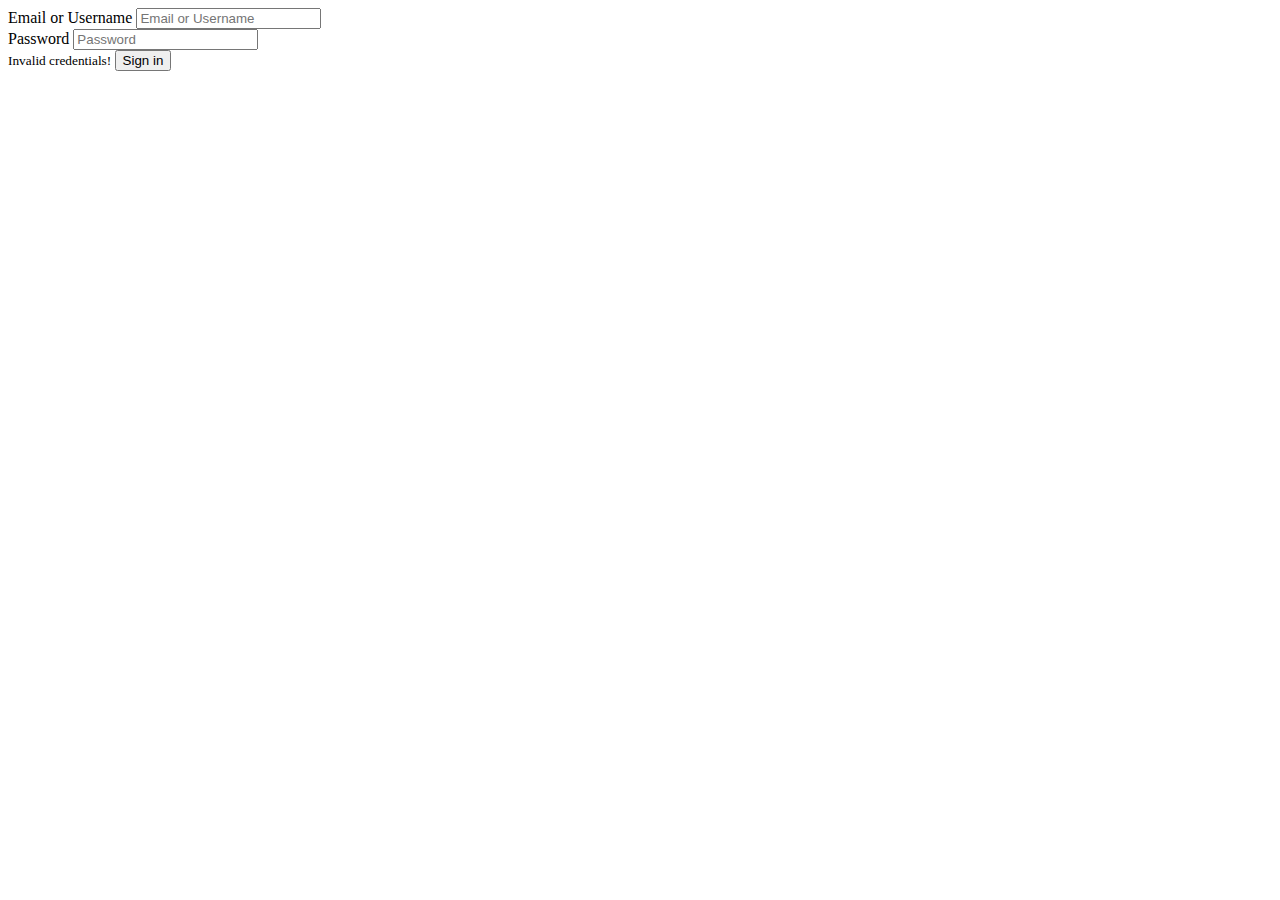
<file: src/main/resources/templates/auth/login.html>
<!DOCTYPE html>
<html xmlns:th="http://www.thymeleaf.org" th:replace="~{fragments/app :: app(title='Sign in', content=~{::content})}">

<div th:fragment="content">
    <form class="form" th:action="@{${routes.LOGIN}}" method="POST">
        <div class="form__group">
            <label class="form__label" for="username">Email or Username</label>
            <input class="form__input" type="text" placeholder="Email or Username" name="username">
        </div>
        <div class="form__group">
            <label class="form__label" for="password">Password</label>
            <input class="form__input" type="password" placeholder="Password" name="password">
        </div>
        <small class="form__error" th:if="${success != null && success == false}">
            Invalid credentials!
        </small>
        <button class="btn form__submit-btn" type="submit">
            <div class="btn__label">Sign in</div>
        </button>
    </form>
</div>

</html>
</file>
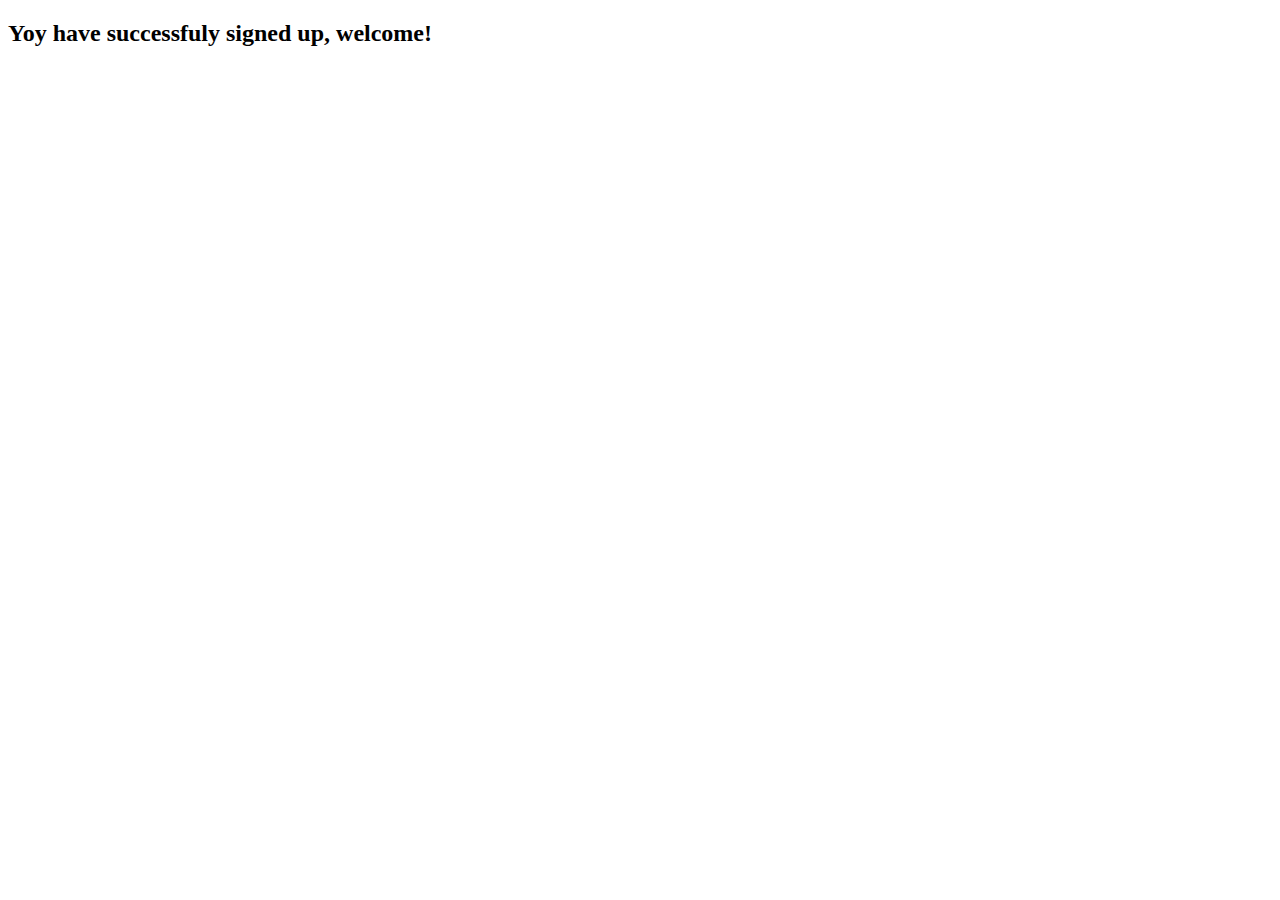
<file: src/main/resources/templates/auth/register-success.html>
<!DOCTYPE html>
<html xmlns:th="http://www.thymeleaf.org" th:replace="~{fragments/app :: app(title='Sign up', content=~{::content})}">

<div th:fragment="content">
    <h2>Yoy have successfuly signed up, welcome!</h2>
</div>

</html>
</file>
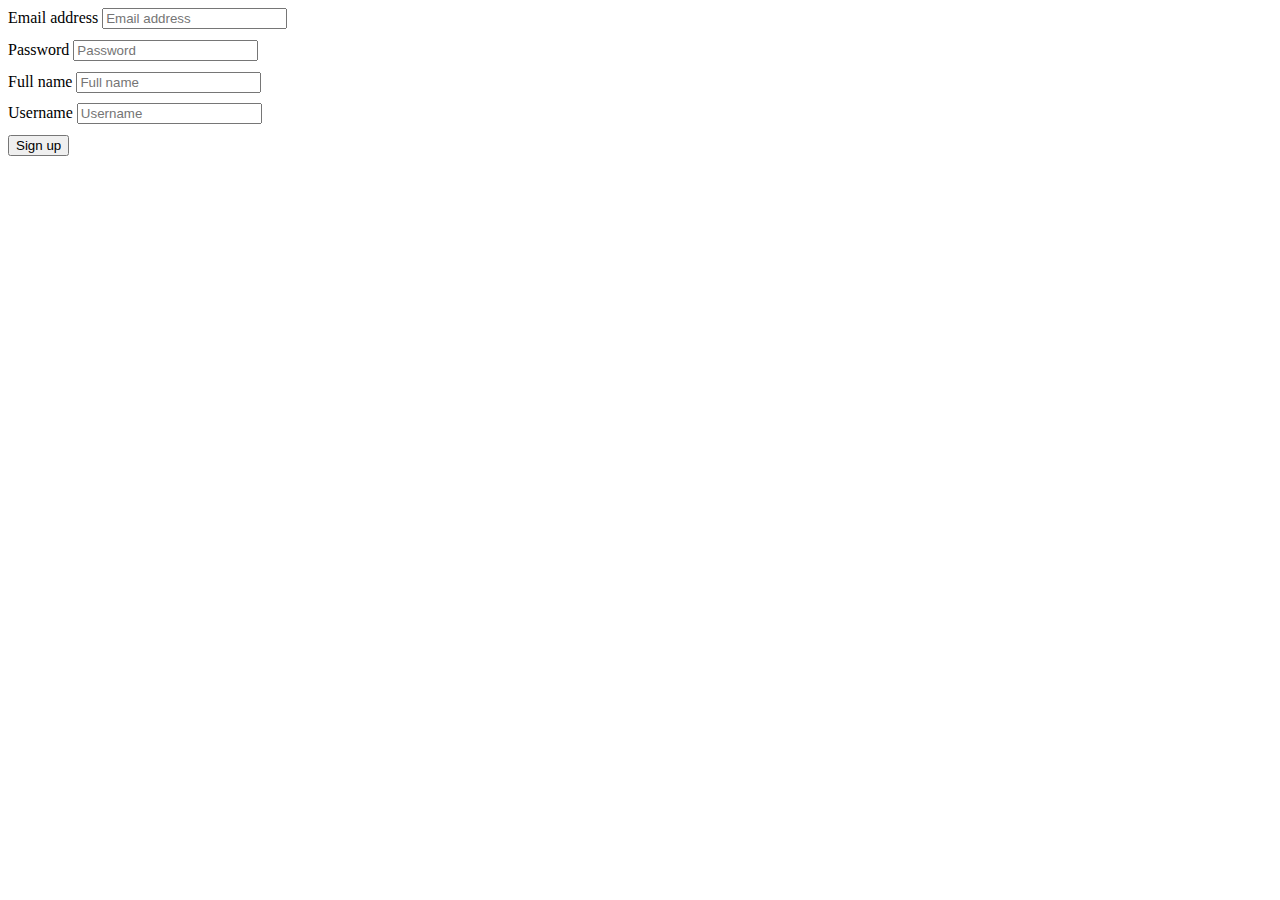
<file: src/main/resources/templates/auth/register.html>
<!DOCTYPE html>
<html xmlns:th="http://www.thymeleaf.org" th:replace="~{fragments/app :: app(title='Sign up', content=~{::content})}">

<div th:fragment="content">
    <form class="form" th:action="@{${routes.register}}" method="POST" th:object="${bindingModel}">
        <div class="form__group">
            <label class="form__label" for="email">Email address</label>
            <input class="form__input" type="text" placeholder="Email address" name="email" th:field="*{email}">
             <small class="form__error" th:if="${#fields.hasErrors('email')}">
                <pre th:errors="*{email}"></pre>
            </small>
        </div>
        <div class="form__group">
            <label class="form__label" for="password">Password</label>
            <input class="form__input" type="password" placeholder="Password" name="password" th:field="*{password}">
             <small class="form__error" th:if="${#fields.hasErrors('password')}">
                <pre th:errors="*{password}"></pre>
            </small>
        </div>
        <div class="form__group">
            <label class="form__label" for="fullname">Full name</label>
            <input class="form__input" type="text" placeholder="Full name" name="fullName" th:field="*{fullName}">
            <small class="form__error" th:if="${#fields.hasErrors('fullName')}">
                <pre th:errors="*{fullName}"></pre>
            </small>
        </div>
        <div class="form__group">
            <label class="from__label" for="username">Username</label>
            <input class="form__input" type="text" placeholder="Username" name="username" th:field="*{username}">
            <small class="form__error" th:if="${#fields.hasErrors('username')}">
                <pre th:errors="*{username}"></pre>
            </small>
        </div>
        <button class="btn form__submit-btn" type="submit">
            <div class="btn__label">Sign up</div>
        </button>
    </form>
</div>

</html>
</file>
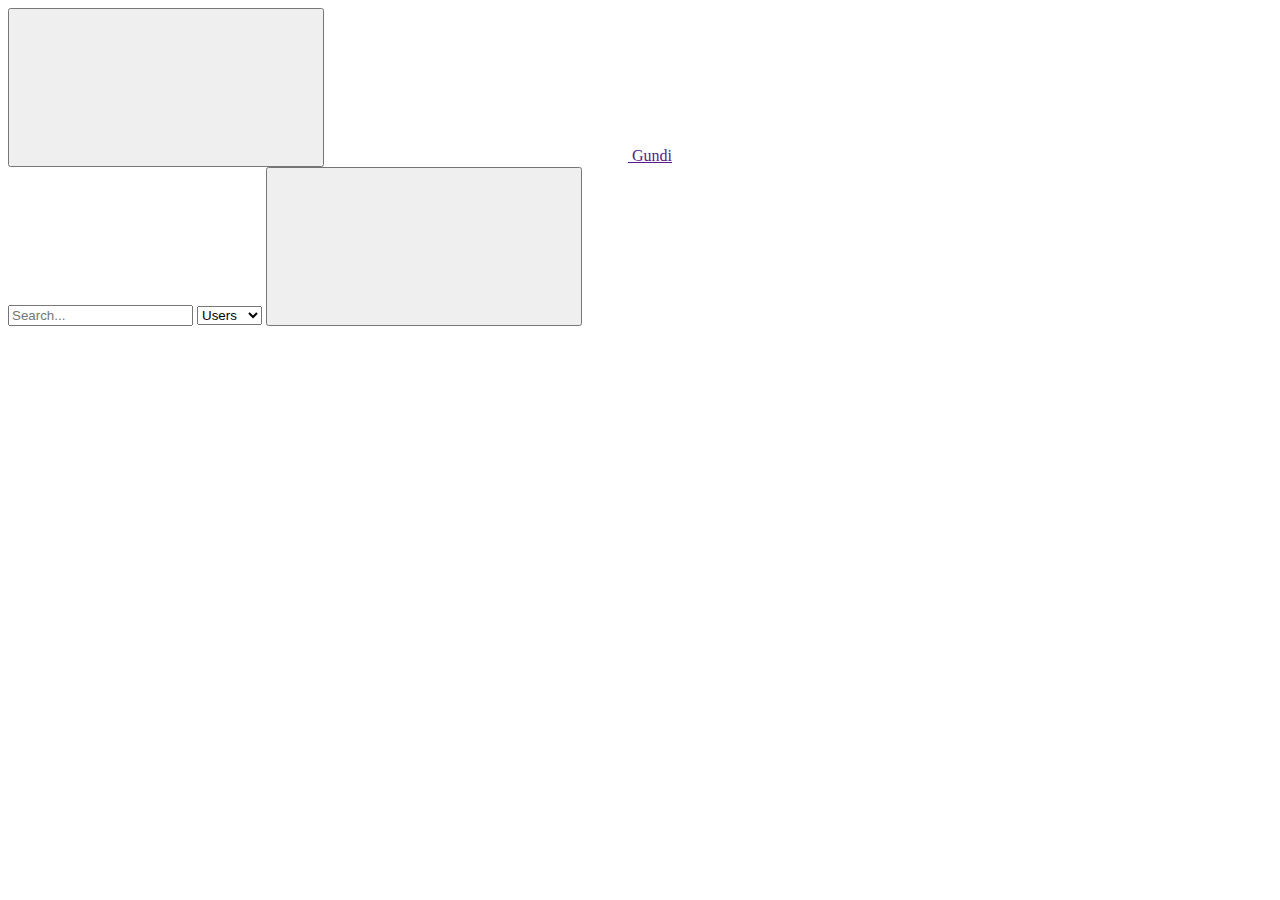
<file: src/main/resources/templates/fragments/header.html>
<!DOCTYPE html>
<html lang="en">

<header th:fragment="header" class="app__header header">
    <div class="header__group">
        <button class="btn app__sidebar-toggle">
            <svg class="btn__icon icon">
                <use href="#menu"></use>
            </svg>
        </button>
        <a class="btn btn--logo" href="">
            <svg class="btn__icon icon">
                <use href="#logo"></use>
            </svg>
            <span class="btn__label">Gundi</span>
        </a>
    </div>
    <form class="search" action="">
        <input class="search__item" type="text" placeholder="Search...">
        <select class="search__item btn" name="type">
            <option value="users">Users</option>
            <option value="games">Games</option>
            <option value="fields">Fields</option>
        </select>
        <button class="search__item btn" type="submit">
            <svg class="btn__icon icon">
                <use href="#search"></use>
            </svg>
        </button>
    </form>
</header>

</html>
</file>
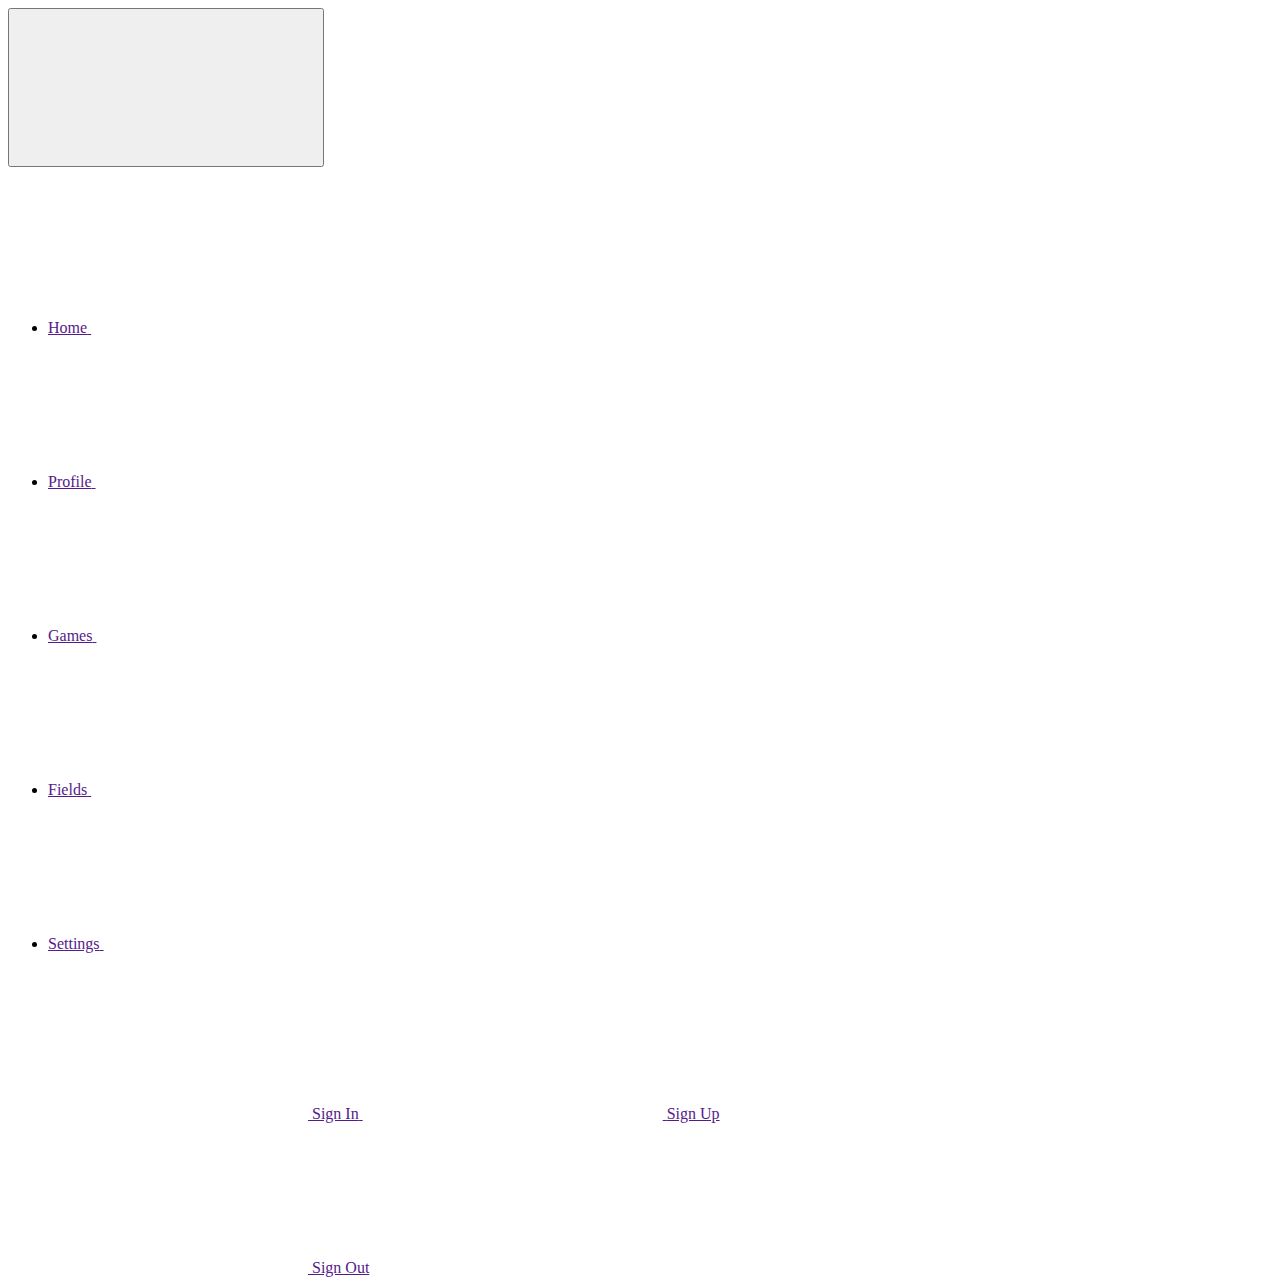
<file: src/main/resources/templates/fragments/sidebar.html>
<!DOCTYPE html>
<html lang="en">

<div th:fragment="sidebar" class="app__sidebar sidebar">
    <button class="btn app__sidebar-toggle">
        <svg class="btn__icon icon">
            <use href="#menu"></use>
        </svg>
    </button>
    <nav>
        <ul class="list">
            <li class="list__item">
                <a href="" class="btn">
                    <span class="btn__label">Home</span>
                    <svg class="icon btn__icon">
                        <use href="#home"></use>
                    </svg>
                </a>
            </li>
            <li class="list__item">
                <a href="" class="btn">
                    <span class="btn__label">Profile</span>
                    <svg class="icon btn__icon">
                        <use href="#user"></use>
                    </svg>
                </a>
            </li>
            <li class="list__item">
                <a href="" class="btn">
                    <span class="btn__label">Games</span>
                    <svg class="icon btn__icon">
                        <use href="#gamepad"></use>
                    </svg>
                </a>
            </li>
            <li class="list__item">
                <a href="" class="btn">
                    <span class="btn__label">Fields</span>
                    <svg class="icon btn__icon">
                        <use href="#field"></use>
                    </svg>
                </a>
            </li>
            <li class="list__item">
                <a href="" class="btn">
                    <span class="btn__label">Settings</span>
                    <svg class="icon btn__icon">
                        <use href="#settings"></use>
                    </svg>
                </a>
            </li>
        </ul>
    </nav>
    <div class="sidebar__auth-menu">
        <div class="sidebar__auth-guest-menu">
            <a class="btn" href="">
                <svg class="btn__icon icon">
                    <use href="#sign-in"></use>
                </svg>
                <span class="btn__label sidebar__detail">Sign In</span>
            </a>
            <a class="btn" href="">
                <svg class="btn__icon icon">
                    <use href="#sign-up"></use>
                </svg>
                <span class="btn__label sidebar__detail">Sign Up</span>
            </a>
        </div>
        <a class="btn" href="">
            <svg class="btn__icon icon">
                <use href="#sign-out"></use>
            </svg>
            <span class="btn__label sidebar__detail">Sign Out</span>
        </a>
    </div>
</div>

</div>

</html>
</file>
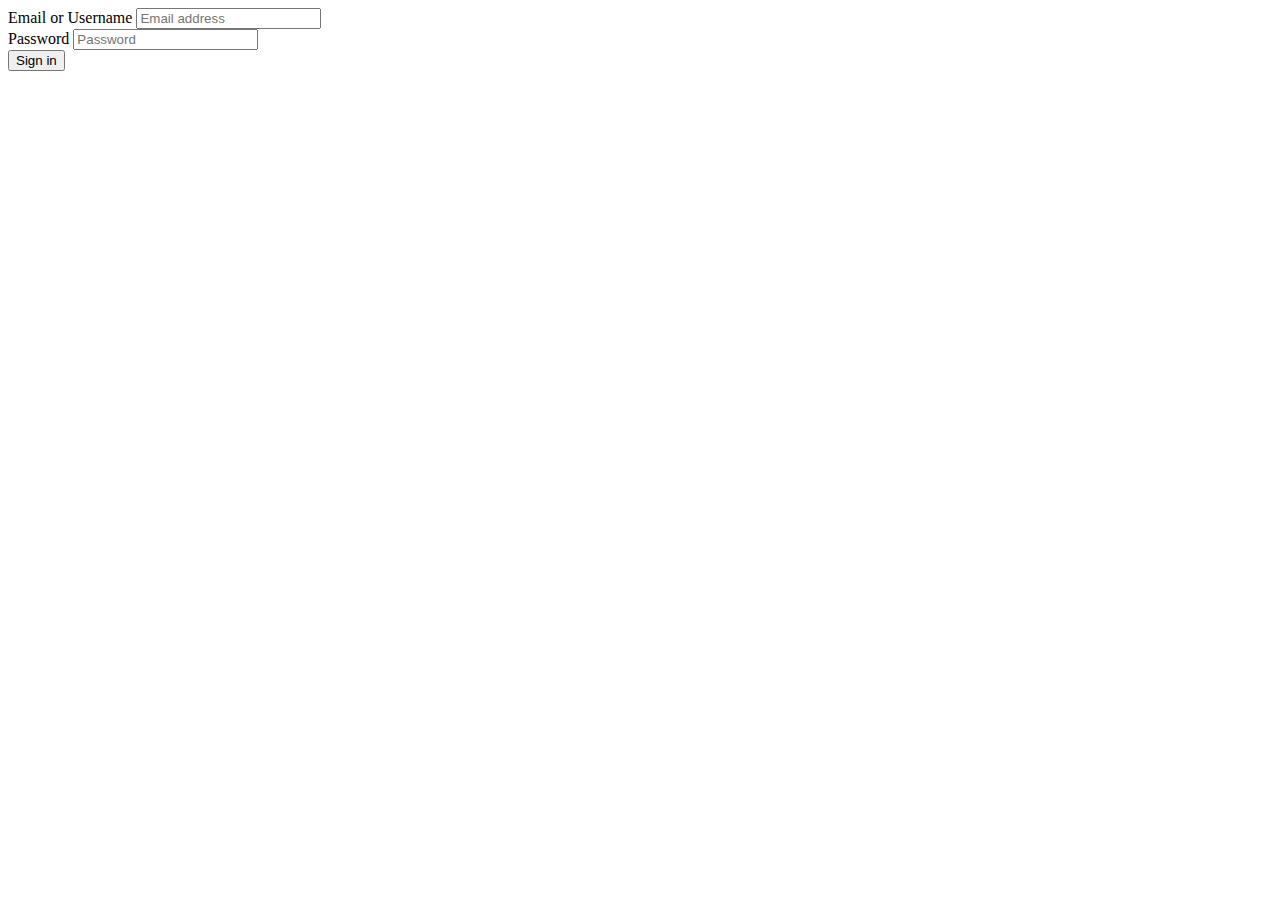
<file: src/main/resources/templates/users/login.html>
<!DOCTYPE html>
<html xmlns:th="http://www.thymeleaf.org" th:replace="~{fragments/app :: app(title='Sign in', content=~{::content})}">

<div th:fragment="content">
    <form class="form" th:action="@{${routes.login}}" method="POST">
        <div class="form__group">
            <label class="form__label" for="email">Email or Username</label>
            <input class="form__input" type="text" placeholder="Email address" name="email">
        </div>
        <div class="form__group">
            <label class="form__label" for="password">Password</label>
            <input class="form__input" type="password" placeholder="Password" name="password">
        </div>
        <button class="btn form__submit-btn" type="submit">
            <div class="btn__label">Sign in</div>
        </button>
    </form>
</div>

</html>
</file>
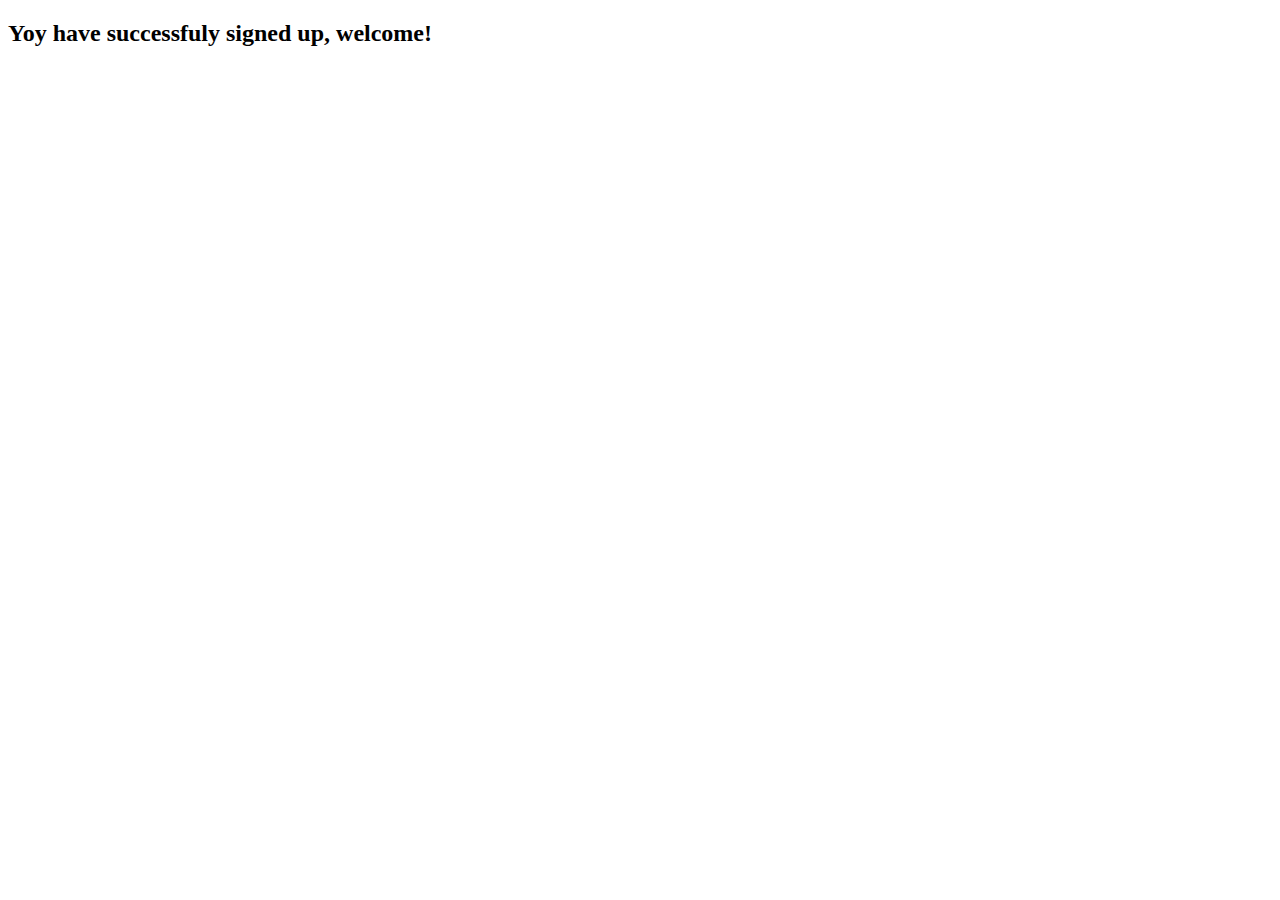
<file: src/main/resources/templates/users/register-success.html>
<!DOCTYPE html>
<html xmlns:th="http://www.thymeleaf.org" th:replace="~{fragments/app :: app(title='Sign up succes', content=~{::content})}">

<div th:fragment="content">
    <h2>Yoy have successfuly signed up, welcome!</h2>
</div>

</html>
</file>
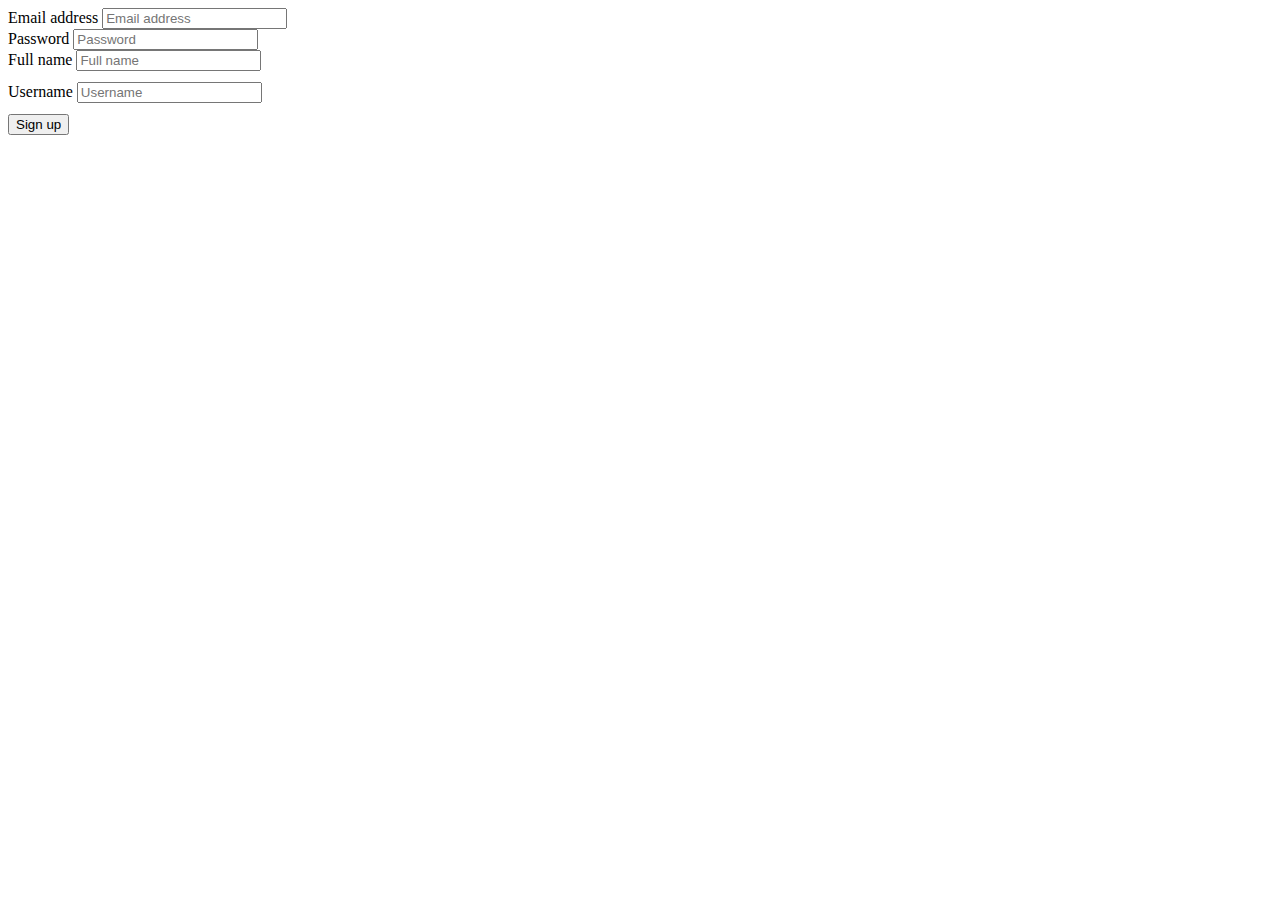
<file: src/main/resources/templates/users/register.html>
<!DOCTYPE html>
<html xmlns:th="http://www.thymeleaf.org" th:replace="~{fragments/app :: app(title='Sign up', content=~{::content})}">

<div th:fragment="content">
    <form class="form" th:action="@{/users/register}" method="POST" th:object="${bindingModel}">
        <div class="form__group">
            <label class="form__label" for="email">Email address</label>
            <input class="form__input" type="email" placeholder="Email address" name="email" th:field="*{email}">
            <small class="form__error" th:if="${#fields.hasErrors('email')}" th:errors="*{email}"></small>
        </div>
        <div class="form__group">
            <label class="form__label" for="password">Password</label>
            <input class="form__input" type="password" placeholder="Password" name="password" th:field="*{password}">
            <small class="form__error" th:if="${#fields.hasErrors('password')}" th:errors="*{password}"></small>
        </div>
        <div class="form__group">
            <label class="form__label" for="fullname">Full name</label>
            <input class="form__input" type="fullname" placeholder="Full name" name="fullName" th:field="*{fullName}">
            <small class="form__error" th:if="${#fields.hasErrors('fullName')}">
                <pre th:errors="*{fullName}"></pre>
            </small>
        </div>
        <div class="form__group">
            <label class="from__label" for="username">Username</label>
            <input class="form__input" type="username" placeholder="Username" name="username" th:field="*{username}">
            <small class="form__error" th:if="${#fields.hasErrors('username')}">
                <pre th:errors="*{username}"></pre>
            </small>
        </div>
        <button class="btn form__submit-btn" type="submit">
            <div class="btn__label">Sign up</div>
        </button>
    </form>
</div>

</html>
</file>
